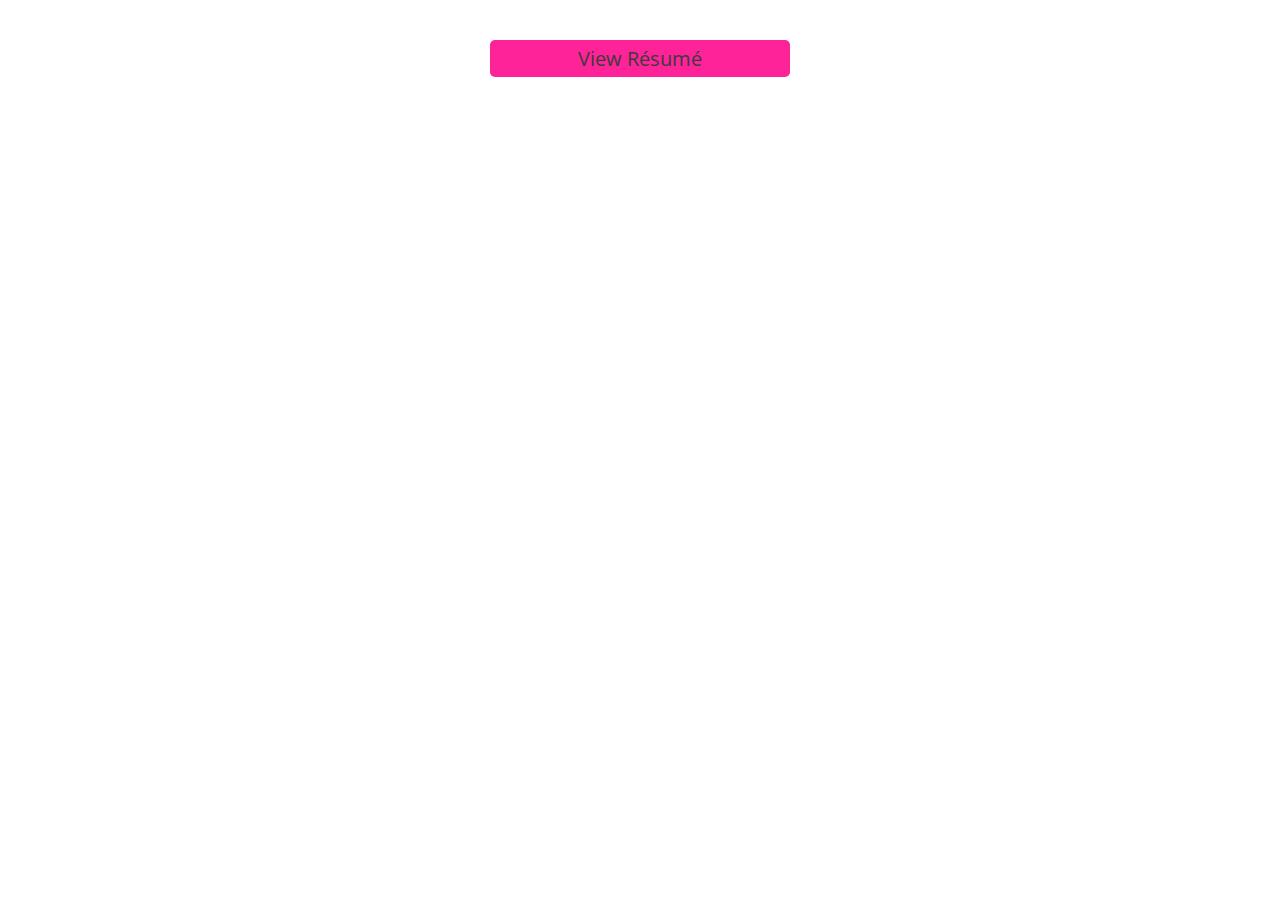
<file: index.html>
<!--
Copyright 2016 Isaac Halvorson
contact me at: hello@hisaac.net
-->
<!DOCTYPE html>
<html>
  <head>
    <meta charset="utf-8">
    <title>Isaac Halvorson's Résumé</title>
    <meta name="viewport" content="initial-scale=1">
    <meta name="copyright" content="$copy; 2016 Isaac Halvorson">
    <link rel="stylesheet" href="main.css">
    <link href="https://fonts.googleapis.com/css?family=Open+Sans:400,400i,700" rel="stylesheet">
  </head>
  <body>
    <div id="button">
      <p>View Résumé</p>
    </div>
    <div id="content">
      <header>
        <h1>Isaac Halvorson</h1>
        <img src="resume-smug.jpg" alt="Picture of Isaac in front of trees" width="250" height="250"/>
        <h1>Résumé</h1>
      </header>
      <section>
        <hr>
        <p>You can contact me at <a href="mailto:hello@hisaac.net">hello@hisaac.net</a></p>
        <hr>
      </section>
      <section>
        <h1># Summary</h1>
        <p>Dedicated IT professional with broad experience and skills to support your company.</p>
      </section>
      <section>
        <h1># Experience</h1>

        <h2>IT Support Technician</h2>
          <p><em>BBDO Minneapolis - Minneapolis, MN<br>
          August 2014–April 2016</em></p>
          <p>I handled all the tech support and more for this advertising agency, winning an award for my efforts helping the company. Upon starting at BBDO, I streamlined processes and systems to make life easier for everyone.</p>
          <ul>
            <li>Support: macOS, Windows, iOS</li>
            <li>Manage: projects, inventory, servers, Active Directory</li>
            <li>Execute: Sarbanes-Oxley compliance, documentation, budget planning</li>
          </ul>

        <h2>Genius and Family Room Specialist</h2>
          <p><em>Southdale Apple Store - Edina, MN<br>
          August 2012–August 2014</em></p>
          <p>My Genius team won Apple's Ovation award two quarters in a row, demonstrating our excellence in customer satisfaction and repair efficiency. As a Genius, I handled Mac and iOS tech support, troubleshooting, and training, as well as honed my sales and customer support skills.</p>

        <h2>Quality Assurance Engineer</h2>
          <p><em>Apple Inc. - Cupertino, CA<br>
          August 2013–November 2013</em></p>
          <p>Only a few Apple employees are chosen for this special program, and I was selected to spend time in Cupertino and learn what it takes to secure web applications. I manually tested apps and used tools like OWASP ZAP, sending UX, workflow, and security feedback to the development teams.</p>

        <h2>Sales Associate</h2>
          <p><em>IPR Pro Audio Outlet - Minneapolis, MN<br>
          March 2011–June 2012</em></p>
          <p>In addition to finding the right equipment to sell to students and faculty members, I managed inventory, ordered products, and even expanded the services offered in the store to include IT troubleshooting and help.</p>

        <h2>Lab Staff</h2>
          <p><em>IPR Audio Lab - Minneapolis, MN<br>
          October 2010–March 2011</em></p>
          <p>I assisted and advised students and faculty in audio gear and software use in the school's audio lab. I also kept studio equipment in working order.</p>

        <h2>Co-Founder and Co-Owner</h2>
          <p><em>Hospice Media - Saint Paul, MN<br>
          April 2010–September 2011</em></p>
          <p>For my record label, I managed artists and music production, booked shows, created merchandise, and even designed and built the company web page and handled advertising and promotion, a first-rate learning experience in management and digital product creation.</p>

        <h2>Foreman</h2>
          <p><em>Sticky Construction, Inc. - Thompson, ND<br>
          May 2002–September 2010</em></p>
          <p>After learning the trade firsthand, I trained an managed construction crews on all types of jobs that required skilled labor.</p>
      </section>
      <section>
        <h1># Education</h1>

        <h2>AAS Degree in Audio Production and Engineering</h2>
          <p><em>Institute of Production and Recording (2008–2010)<br>
          Minneapolis, MN</em></p>
          <ul>
            <li>Graduated valedictorian</li>
            <li>On the dean's list throughout my attendance</li>
            <li>Elected to student advisory board</li>
          </ul>

        <h2>Fulfilled general education requirements</h2>
          <p><em>University of North Dakota (2005–2008)<br>
          Grand Forks, ND</em></p>
          <ul>
            <li>Accepted into the honors program</li>
            <li>Elected honors program student senator</li>
          </ul>
      </section>

      <section>
        <h1># Volunteering</h1>

        <h2>Tutor</h2>
          <p><em>Rock Star Supply Company (2009–2010)</em></p>
          <p>I tutored high school students in math, history, and English for this non-profit organization that emphasizes cross-curriculum creativity in supporting students.</p>

        <h2>Youth Center Volunteer</h2>
          <p><em>4Fourteen (2005–2009)</em></p>
          <p>I volunteered with youth outreach, managing the day-to-day activities of the center and helping to plan and manage concerts and special events.</p>

        <h2>Aid Worker</h2>
          <p><em>Guatemala Mission Trip (April 2007)</em></p>
          <p>Partnering with a medical organization working in a small Guatemalan village, I was in charge of testing the eyesight of the people in the community and distributing eyglasses.</p>
      </section>

      <p class="llap">🖖</p>

      <hr>

      <footer> &copy;
        <script type="text/javascript">
        document.write(new Date().getFullYear());
        </script> Isaac Halvorson
      </footer>
    </div>

  <script src="https://ajax.googleapis.com/ajax/libs/jquery/1.12.4/jquery.min.js"></script>
  <script src="script.js"></script>

  </body>
</html>
</file>
<file: main.css>
body {
	max-width: 500px;
	padding: 40px 20px 20px 20px;
	vertical-align: middle;
	color: #3b3b3b;
	font-size: 20px;
	font-family: Open Sans, sans-serif;
}

hr {
  display: block;
  height: 1px;
  border: 0;
  border-top: 1px solid #ccc;
  margin: 8px auto;
  padding: 0;
}

h2 {
	font-weight: 700;
	font-size: 1.2em;
  border-bottom: 1px solid #ccc
}

h3 {
	font-weight: 700;
	font-size: 1.2em;
	margin-top: 30px
}

p {
	margin: 10px;
}

header {
  text-align: center;
}

footer {
  font-size: 0.6em;
}

a {
	color: #c33e3e;
	text-decoration: none;
}

body, #button p {
	margin: 0 auto;
}

h1, h2, #button {
	margin: auto;
}

.llap {
  text-align: center;
  font-size: 3em;
}

#button{
	background-color: #FF2399;
	width: 300px;
	border-radius: 5px;
	display: block;
}

#button p{
	text-align: center;
	padding: 5px;
}

#content {
	display: none;
}
</file>
